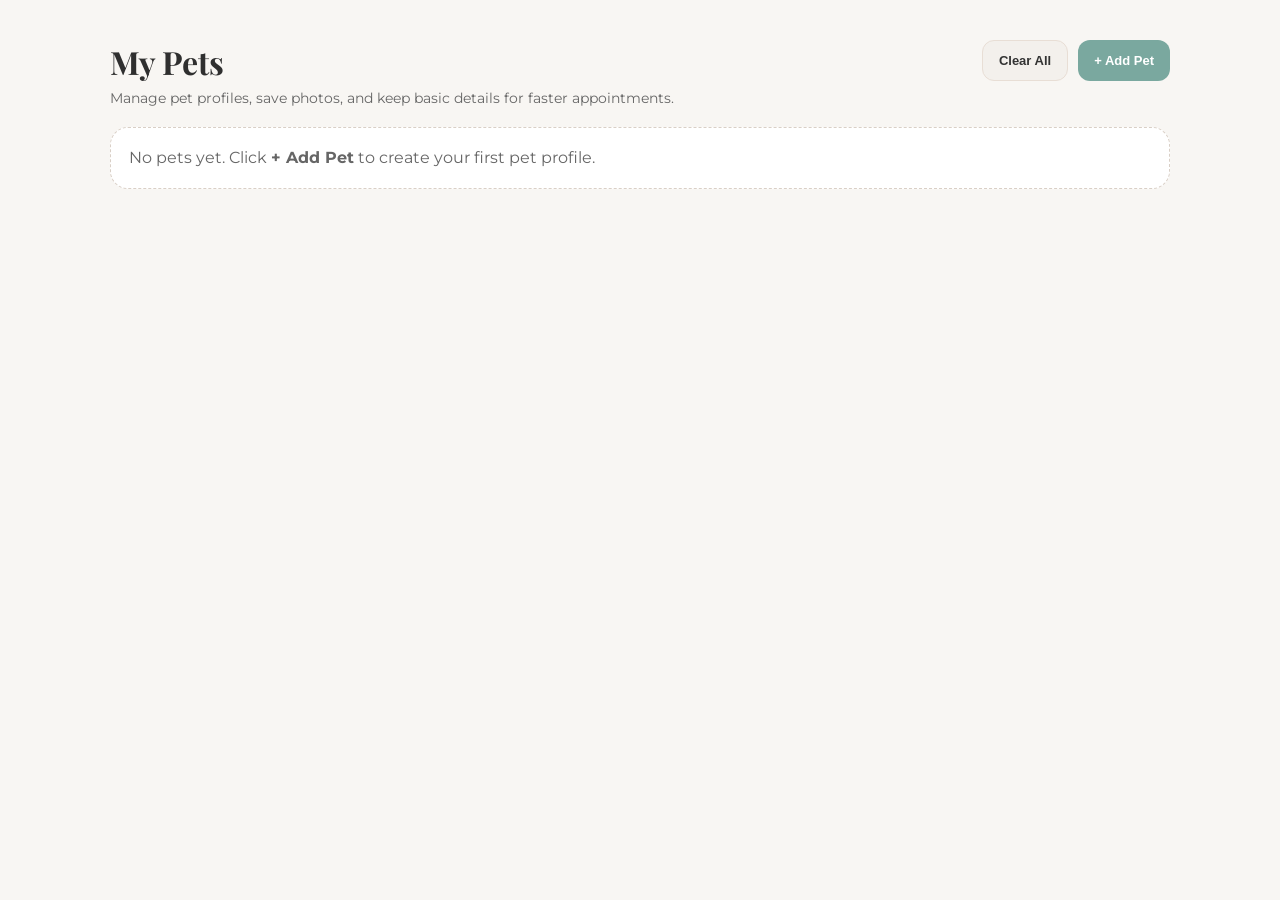
<file: index.html>
<!DOCTYPE html>
<html lang="en">
<head>
  <meta charset="UTF-8" />
  <meta name="viewport" content="width=device-width, initial-scale=1.0" />
  <title>Aptus Vet | My Pets</title>

  <link href="https://fonts.googleapis.com/css2?family=Playfair+Display:wght@400..900&display=swap" rel="stylesheet">
  <link href="https://fonts.googleapis.com/css2?family=Montserrat:wght@100..900&display=swap" rel="stylesheet">

  <style>
    * { margin: 0; padding: 0; box-sizing: border-box; }
    body { font-family: "Montserrat", sans-serif; background: #f8f6f3; color: #2f2f2f; }

    .container { max-width: 1100px; margin: auto; padding: 40px 20px 60px; }

    .top { display: flex; justify-content: space-between; align-items: flex-start; gap: 12px; flex-wrap: wrap; margin-bottom: 18px; }
    .title h1 { font-family: "Playfair Display", serif; font-size: 32px; margin-bottom: 6px; }
    .title p { color: #666; font-size: 14px; line-height: 1.4; }

    .actions { display: flex; gap: 10px; flex-wrap: wrap; }
    .btn { padding: 12px 16px; border-radius: 12px; border: none; font-weight: 800; cursor: pointer; font-size: 13px; transition: 0.2s ease; }
    .btn-primary { background: #7aa89f; color: #fff; }
    .btn-primary:hover { filter: brightness(0.95); }
    .btn-light { background: #f3f0ec; border: 1px solid #e8ded5; color: #333; }
    .btn-light:hover { background: #efeae4; }

    .pets { display: flex; flex-direction: column; gap: 14px; margin-top: 12px; }

    .pet {
      background: #fff;
      border-radius: 18px;
      padding: 14px;
      border: 1px solid #eee7df;
      display: grid;
      grid-template-columns: 74px 1fr auto;
      gap: 14px;
      align-items: center;
      box-shadow: 0 10px 22px rgba(0,0,0,0.05);
    }

    .pet-pic { width: 74px; height: 74px; border-radius: 18px; object-fit: cover; border: 1px solid #eee7df; background: #f3f0ec; }
    .pet-main .name { font-size: 16px; font-weight: 900; margin-bottom: 4px; }
    .pet-main .meta { font-size: 13px; color: #666; line-height: 1.4; margin-bottom: 8px; }

    .chips { display: flex; flex-wrap: wrap; gap: 8px; align-items: center; }
    .chip {
      font-size: 12px; font-weight: 900; padding: 6px 10px; border-radius: 999px;
      border: 1px solid #eee7df; background: #fbfaf8; color: #444; white-space: nowrap;
    }
    .chip.good { background: #e3f4ef; border-color: #cdebe3; color: #2e7d6b; }
    .chip.warn { background: #fff0e0; border-color: #ffe0bf; color: #b85f00; }

    .pet-actions { display: flex; gap: 10px; flex-wrap: wrap; justify-content: flex-end; }
    .small { padding: 10px 12px; border-radius: 12px; border: none; cursor: pointer; font-weight: 900; font-size: 12px; transition: 0.2s ease; white-space: nowrap; }
    .small.primary { background: #7aa89f; color: #fff; }
    .small.primary:hover { filter: brightness(0.95); }
    .small.light { background: #f3f0ec; border: 1px solid #e8ded5; color: #333; }
    .small.light:hover { background: #efeae4; }

    .empty { background: #fff; border: 1px dashed #d9cfc6; border-radius: 18px; padding: 18px; color: #666; line-height: 1.5; }

    /* Modal */
    .modal { position: fixed; inset: 0; background: rgba(0,0,0,0.45); display: none; align-items: center; justify-content: center; z-index: 1000; padding: 18px; }
    .modal.active { display: flex; }

    .modal-box {
      background: #fff; width: 100%; max-width: 640px; border-radius: 20px; padding: 22px; position: relative;
      border: 1px solid #eee7df;
    }

    .close { position: absolute; top: 14px; right: 16px; font-size: 20px; cursor: pointer; user-select: none; }

    .modal-box h2 { font-family: "Playfair Display", serif; font-size: 26px; margin-bottom: 6px; }
    .modal-box p { font-size: 13px; color: #666; margin-bottom: 16px; }

    .form-grid { display: grid; grid-template-columns: 1fr 1fr; gap: 14px; }
    .field { display: flex; flex-direction: column; gap: 6px; }
    .field.full { grid-column: span 2; }

    label { font-size: 12px; font-weight: 900; color: #555; }

    input, select, textarea {
      padding: 10px 12px; border-radius: 12px; border: 1px solid #ddd;
      font-family: inherit; font-size: 14px; outline: none; background: #fff;
    }

    textarea { resize: none; height: 90px; }

    .photo-row { display: flex; gap: 12px; align-items: center; flex-wrap: wrap; }
    .photo-preview { width: 72px; height: 72px; border-radius: 18px; border: 1px solid #eee7df; background: #f3f0ec; object-fit: cover; }

    .form-actions { display: flex; gap: 10px; margin-top: 18px; justify-content: flex-end; flex-wrap: wrap; }

    .notice { margin-top: 12px; color: #b85f00; font-size: 13px; font-weight: 700; display: none; }
    .notice.show { display: block; }

    @media (max-width: 560px) {
      .form-grid { grid-template-columns: 1fr; }
      .field.full { grid-column: span 1; }
    }
  </style>
</head>

<body>
  <div class="container">
    <div class="top">
      <div class="title">
        <h1>My Pets</h1>
        <p>Manage pet profiles, save photos, and keep basic details for faster appointments.</p>
      </div>
      <div class="actions">
        <button class="btn btn-light" id="clearAllBtn">Clear All</button>
        <button class="btn btn-primary" id="openBtn">+ Add Pet</button>
      </div>
    </div>

    <div id="petsWrap" class="pets"></div>
    <div id="emptyState" class="empty">
      No pets yet. Click <b>+ Add Pet</b> to create your first pet profile.
    </div>
  </div>

  <!-- MODAL -->
  <div class="modal" id="petModal">
    <div class="modal-box">
      <div class="close" id="closeBtn">✕</div>

      <h2>Add New Pet</h2>
      <p>Fill in your pet details. This will be saved even after refresh.</p>

      <form id="petForm">
        <div class="form-grid">
          <div class="field full">
            <label>Pet Photo</label>
            <div class="photo-row">
              <img id="photoPreview" class="photo-preview" alt="Preview" />
              <input id="petPhoto" type="file" accept="image/*" />
            </div>
          </div>

          <div class="field">
            <label>Pet Name *</label>
            <input id="petName" type="text" placeholder="e.g. Buddy" required />
          </div>

          <div class="field">
            <label>Species *</label>
            <select id="petSpecies" required>
              <option value="Dog">Dog</option>
              <option value="Cat">Cat</option>
              <option value="Bird">Bird</option>
              <option value="Other">Other</option>
            </select>
          </div>

          <div class="field">
            <label>Breed</label>
            <input id="petBreed" type="text" placeholder="e.g. Shih Tzu" />
          </div>

          <div class="field">
            <label>Age (years)</label>
            <input id="petAge" type="number" min="0" step="1" placeholder="e.g. 2" />
          </div>

          <div class="field">
            <label>Status</label>
            <select id="petStatus">
              <option value="Healthy">Healthy</option>
              <option value="Needs Checkup">Needs Checkup</option>
            </select>
          </div>

          <div class="field">
            <label>Weight (kg)</label>
            <input id="petWeight" type="number" min="0" step="0.1" placeholder="e.g. 4.6" />
          </div>

          <div class="field full">
            <label>Notes</label>
            <textarea id="petNotes" placeholder="Allergies, conditions, reminders..."></textarea>
          </div>
        </div>

        <div id="saveNotice" class="notice"></div>

        <div class="form-actions">
          <button type="button" class="btn btn-light" id="cancelBtn">Cancel</button>
          <button type="submit" class="btn btn-primary">Save Pet</button>
        </div>
      </form>
    </div>
  </div>

  <script>
    const STORAGE_KEY = "aptus_pets_v1";

    const petsWrap = document.getElementById("petsWrap");
    const emptyState = document.getElementById("emptyState");

    const modal = document.getElementById("petModal");
    const openBtn = document.getElementById("openBtn");
    const closeBtn = document.getElementById("closeBtn");
    const cancelBtn = document.getElementById("cancelBtn");
    const clearAllBtn = document.getElementById("clearAllBtn");

    const petForm = document.getElementById("petForm");
    const saveNotice = document.getElementById("saveNotice");

    const petPhoto = document.getElementById("petPhoto");
    const photoPreview = document.getElementById("photoPreview");

    const petName = document.getElementById("petName");
    const petSpecies = document.getElementById("petSpecies");
    const petBreed = document.getElementById("petBreed");
    const petAge = document.getElementById("petAge");
    const petStatus = document.getElementById("petStatus");
    const petWeight = document.getElementById("petWeight");
    const petNotes = document.getElementById("petNotes");

    let pets = [];
    let pendingPhotoDataUrl = ""; // base64 string

    function safeParse(json, fallback) {
      try { return JSON.parse(json) ?? fallback; }
      catch { return fallback; }
    }

    function loadPets() {
      const raw = localStorage.getItem(STORAGE_KEY);
      pets = raw ? safeParse(raw, []) : [];
      renderPets();
    }

    function savePets() {
      // If localStorage fails (quota / blocked), we show a message.
      try {
        localStorage.setItem(STORAGE_KEY, JSON.stringify(pets));
        showNotice("");
        return true;
      } catch (err) {
        showNotice("Could not save. Photo may be too large or storage is blocked. Try a smaller photo.", true);
        return false;
      }
    }

    function showNotice(msg, isError = false) {
      if (!msg) {
        saveNotice.classList.remove("show");
        saveNotice.textContent = "";
        return;
      }
      saveNotice.textContent = msg;
      saveNotice.style.color = isError ? "#b00020" : "#2e7d6b";
      saveNotice.classList.add("show");
    }

    function renderPets() {
      petsWrap.innerHTML = "";

      if (!pets.length) {
        emptyState.style.display = "block";
        return;
      }

      emptyState.style.display = "none";

      pets.forEach((p) => {
        const card = document.createElement("div");
        card.className = "pet";

        const img = document.createElement("img");
        img.className = "pet-pic";
        img.alt = p.name || "Pet";
        img.src = p.photo || defaultPhoto(p.species);

        const main = document.createElement("div");
        main.className = "pet-main";

        const name = document.createElement("div");
        name.className = "name";
        name.textContent = p.name;

        const meta = document.createElement("div");
        meta.className = "meta";
        meta.textContent = `${p.species}${p.breed ? " • " + p.breed : ""}${p.age ? " • " + p.age + " yrs" : ""}`;

        const chips = document.createElement("div");
        chips.className = "chips";

        const statusChip = document.createElement("span");
        statusChip.className = "chip " + (p.status === "Healthy" ? "good" : "warn");
        statusChip.textContent = p.status;

        chips.appendChild(statusChip);

        if (p.weight) {
          const w = document.createElement("span");
          w.className = "chip";
          w.textContent = `Weight: ${p.weight} kg`;
          chips.appendChild(w);
        }

        if (p.notes) {
          const n = document.createElement("span");
          n.className = "chip";
          n.textContent = "Has notes";
          chips.appendChild(n);
        }

        main.appendChild(name);
        main.appendChild(meta);
        main.appendChild(chips);

        const actions = document.createElement("div");
        actions.className = "pet-actions";

        const del = document.createElement("button");
        del.className = "small light";
        del.type = "button";
        del.textContent = "Delete";
        del.onclick = () => deletePet(p.id);

        const view = document.createElement("button");
        view.className = "small primary";
        view.type = "button";
        view.textContent = "View";
        view.onclick = () => alert("Preview only. Connect this to your profile page later 🙂");

        actions.appendChild(del);
        actions.appendChild(view);

        card.appendChild(img);
        card.appendChild(main);
        card.appendChild(actions);

        petsWrap.appendChild(card);
      });
    }

    function defaultPhoto(species) {
      // simple placeholder colors via SVG data url (no external images)
      const bg = species === "Cat" ? "#e7efff" : species === "Dog" ? "#e3f4ef" : "#fff0e0";
      const text = species ? species[0].toUpperCase() : "P";
      const svg =
        `<svg xmlns="http://www.w3.org/2000/svg" width="200" height="200">
          <rect width="100%" height="100%" rx="28" ry="28" fill="${bg}"/>
          <text x="50%" y="54%" text-anchor="middle" font-size="90" font-family="Montserrat" font-weight="900" fill="#333">${text}</text>
        </svg>`;
      return "data:image/svg+xml;charset=utf-8," + encodeURIComponent(svg);
    }

    function openModal() {
      modal.classList.add("active");
    }

    function closeModal() {
      modal.classList.remove("active");
      petForm.reset();
      pendingPhotoDataUrl = "";
      photoPreview.src = "";
      showNotice("");
    }

    function deletePet(id) {
      pets = pets.filter(p => p.id !== id);
      savePets();
      renderPets();
    }

    function clearAll() {
      pets = [];
      localStorage.removeItem(STORAGE_KEY);
      renderPets();
    }

    // Compress image -> smaller base64 so it actually saves
    async function fileToCompressedDataURL(file, maxSize = 420, quality = 0.7) {
      return new Promise((resolve, reject) => {
        const reader = new FileReader();
        reader.onerror = reject;
        reader.onload = () => {
          const img = new Image();
          img.onerror = reject;
          img.onload = () => {
            let w = img.width;
            let h = img.height;

            const scale = Math.min(maxSize / w, maxSize / h, 1);
            w = Math.round(w * scale);
            h = Math.round(h * scale);

            const canvas = document.createElement("canvas");
            canvas.width = w;
            canvas.height = h;

            const ctx = canvas.getContext("2d");
            ctx.drawImage(img, 0, 0, w, h);

            const dataUrl = canvas.toDataURL("image/jpeg", quality);
            resolve(dataUrl);
          };
          img.src = reader.result;
        };
        reader.readAsDataURL(file);
      });
    }

    // Events
    openBtn.addEventListener("click", openModal);
    closeBtn.addEventListener("click", closeModal);
    cancelBtn.addEventListener("click", closeModal);

    modal.addEventListener("click", (e) => {
      if (e.target === modal) closeModal();
    });

    clearAllBtn.addEventListener("click", () => {
      const ok = confirm("Clear all pets? This will remove saved pets from this browser.");
      if (ok) clearAll();
    });

    petPhoto.addEventListener("change", async (e) => {
      const file = e.target.files && e.target.files[0];
      if (!file) return;

      try {
        pendingPhotoDataUrl = await fileToCompressedDataURL(file, 420, 0.7);
        photoPreview.src = pendingPhotoDataUrl;
        showNotice("");
      } catch {
        pendingPhotoDataUrl = "";
        photoPreview.src = "";
        showNotice("Could not read this image. Try a different file.", true);
      }
    });

    petForm.addEventListener("submit", (e) => {
      // ✅ This is what stops the “didn't save” refresh problem
      e.preventDefault();

      const newPet = {
        id: crypto.randomUUID ? crypto.randomUUID() : String(Date.now()),
        name: petName.value.trim(),
        species: petSpecies.value,
        breed: petBreed.value.trim(),
        age: petAge.value ? String(petAge.value).trim() : "",
        status: petStatus.value,
        weight: petWeight.value ? String(petWeight.value).trim() : "",
        notes: petNotes.value.trim(),
        photo: pendingPhotoDataUrl
      };

      if (!newPet.name) {
        showNotice("Pet name is required.", true);
        return;
      }

      pets.unshift(newPet);

      const ok = savePets();
      if (!ok) {
        // remove if not saved
        pets.shift();
        return;
      }

      renderPets();
      closeModal();
    });

    // Load saved pets on page open
    loadPets();
  </script>
</body>
</html>
</file>
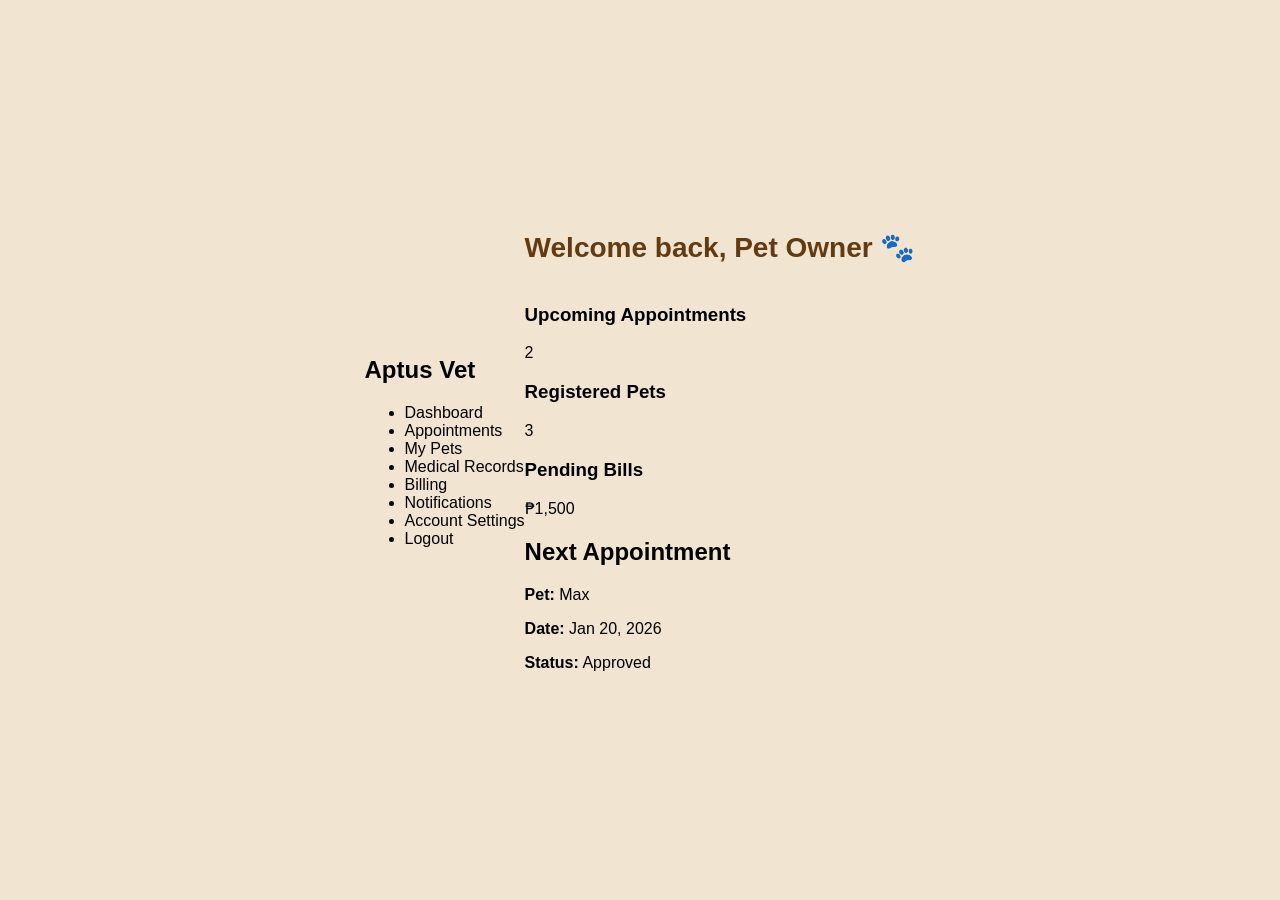
<file: dashboard.html>
<!DOCTYPE html>
<html lang="en">
<head>
  <meta charset="UTF-8">
  <title>Aptus Vet | Dashboard</title>
  <link rel="stylesheet" href="style.css">
</head>
<body>

  <!-- Sidebar -->
  <div class="sidebar">
    <h2>Aptus Vet</h2>
    <ul>
      <li>Dashboard</li>
      <li>Appointments</li>
      <li>My Pets</li>
      <li>Medical Records</li>
      <li>Billing</li>
      <li>Notifications</li>
      <li>Account Settings</li>
      <li class="logout">Logout</li>
    </ul>
  </div>

  <!-- Main Content -->
  <div class="main">
    <h1>Welcome back, Pet Owner 🐾</h1>

    <!-- Stats Cards -->
    <div class="cards">
      <div class="card">
        <h3>Upcoming Appointments</h3>
        <p>2</p>
      </div>
      <div class="card">
        <h3>Registered Pets</h3>
        <p>3</p>
      </div>
      <div class="card">
        <h3>Pending Bills</h3>
        <p>₱1,500</p>
      </div>
    </div>

    <!-- Appointment Section -->
    <div class="section">
      <h2>Next Appointment</h2>
      <p><strong>Pet:</strong> Max</p>
      <p><strong>Date:</strong> Jan 20, 2026</p>
      <p><strong>Status:</strong> Approved</p>
    </div>

  </div>

  <script src="script.js"></script>
</body>
</html>
</file>
<file: style.css>
* {
    box-sizing: border-box;
    font-family: 'Arial', sans-serif;
}

body {
    background-color: #f1e4d1; /* Light beige outer background */
    display: flex;
    justify-content: center;
    align-items: center;
    height: 100vh;
    margin: 0;
}

.login-card {
    background-color: #dcb67a; /* Warm tan color from image */
    width: 380px;
    padding: 50px 30px;
    border-radius: 30px;
    text-align: center;
    box-shadow: 0 10px 25px rgba(0,0,0,0.05);
}

h1 {
    color: #633b11; /* Dark brown heading */
    margin-bottom: 40px;
    font-size: 28px;
}

.input-section {
    text-align: left;
    margin-bottom: 20px;
}

label {
    display: block;
    color: #633b11;
    font-weight: bold;
    font-size: 14px;
    margin-bottom: 8px;
    margin-left: 5px;
}

.input-container {
    background-color: white;
    border-radius: 12px;
    display: flex;
    align-items: center;
    padding: 10px 15px;
}

.field-icon {
    width: 20px;
    height: 20px;
    color: #888;
    margin-right: 12px;
}

input {
    border: none;
    outline: none;
    width: 100%;
    font-size: 14px;
    color: #333;
}

input::placeholder {
    color: #c0c0c0;
}

.login-btn {
    background-color: white;
    color: #633b11;
    border: none;
    width: 60%;
    padding: 12px;
    border-radius: 15px;
    font-size: 22px;
    font-weight: bold;
    cursor: pointer;
    margin-top: 30px;
    transition: background 0.3s ease;
}

.login-btn:hover {
    background-color: #f9f9f9;
}

.footer-text {
    font-size: 11px;
    color: #633b11;
    margin-top: 25px;
    opacity: 0.8;
}

.footer-text a {
    color: #633b11;
    text-decoration: none;
    font-weight: bold;
}
</file>
